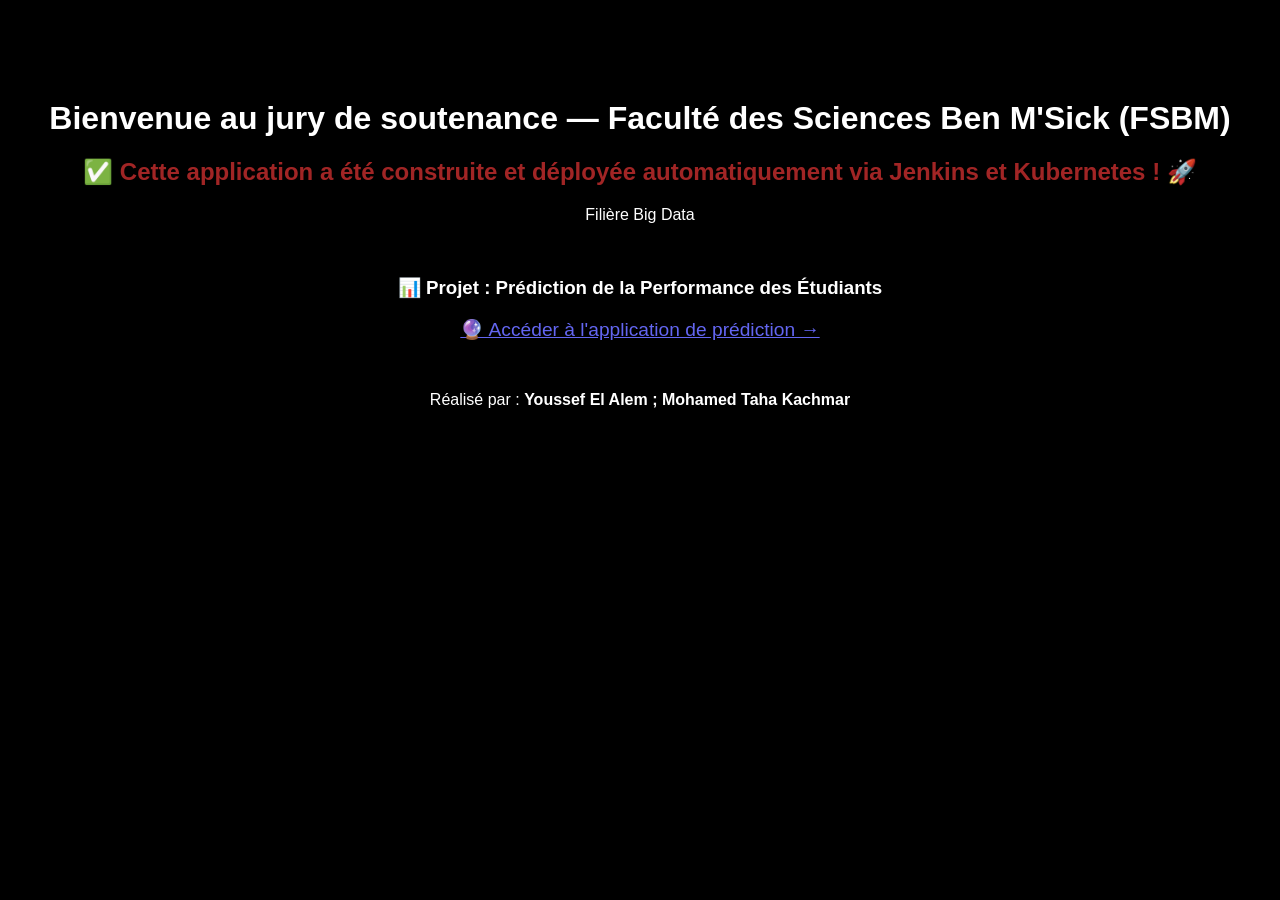
<file: index.html>
<!DOCTYPE html>
<html lang="fr" dir="ltr">
<head>
    <meta charset="utf-8">
    <meta name="author" content="Youssef El Alem & Mohamed Taha Kachmar">
    <title>Démo CI/CD DevOps — FSBM</title>
</head>
<body style="text-align: center; margin-top: 100px; font-family: Arial, sans-serif; background-color: #000000; color: #ffffff;">
    <h1>Bienvenue au jury de soutenance — Faculté des Sciences Ben M'Sick (FSBM)</h1>
    <h2 style="color: #a12525;">✅ Cette application a été construite et déployée automatiquement via Jenkins et Kubernetes ! 🚀</h2>
    <p>Filière Big Data</p>
    <br>
    <h3>📊 Projet : Prédiction de la Performance des Étudiants</h3>
    <p><a href="/static/index.html" style="font-size: 1.2rem; color: #6366f1;">🔮 Accéder à l'application de prédiction →</a></p>
    <br>
    <p>Réalisé par : <strong>Youssef El Alem ; Mohamed Taha Kachmar</strong></p>
</body>
</html>
</file>
